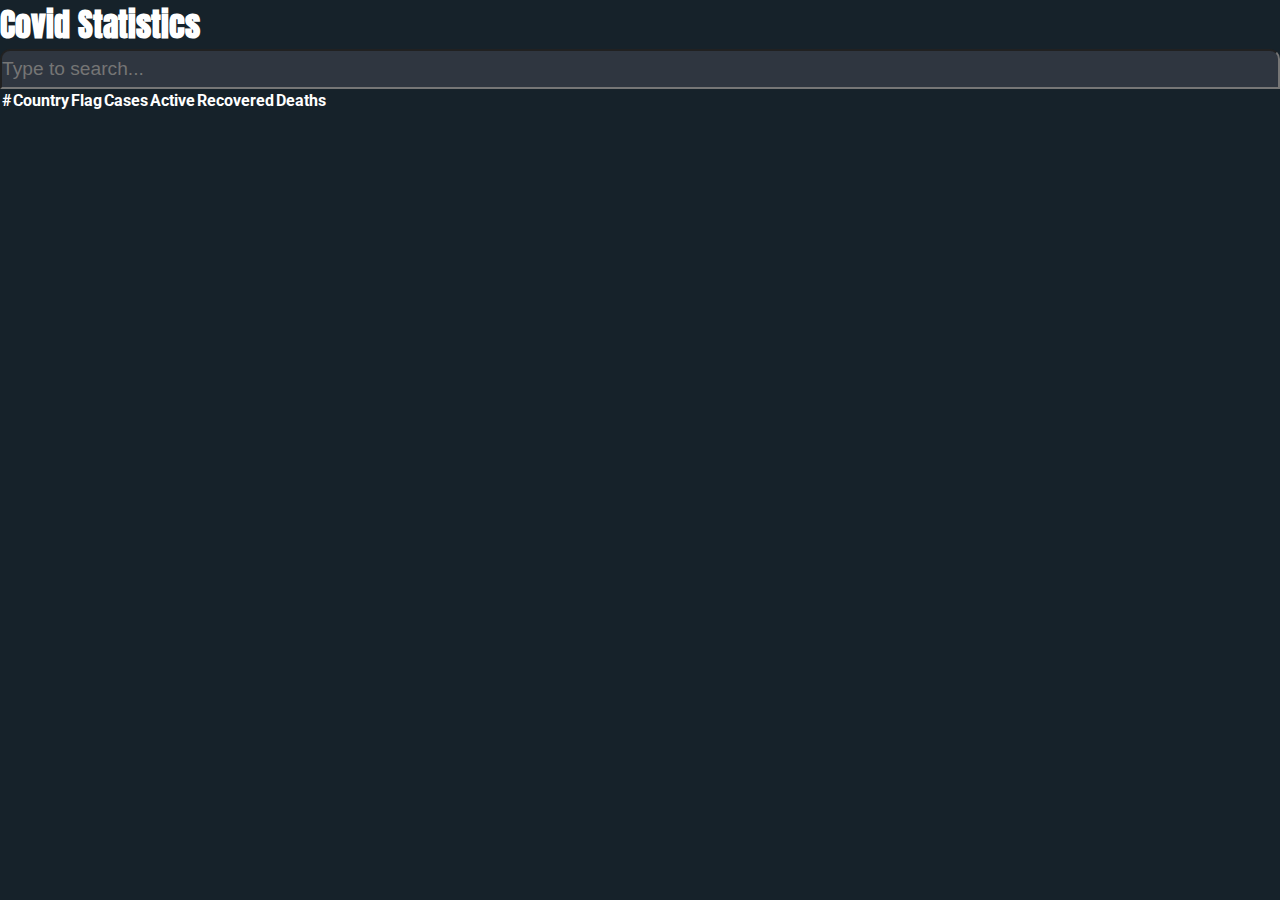
<file: index.html>
<!DOCTYPE html>
<html>
    <head>
        <meta charset="utf-8">
        <meta http-equiv="X-UA-Compatible" content="IE=edge">
        <title></title>
        <meta name="description" content="">
        <meta name="viewport" content="width=device-width, initial-scale=1">
        <link rel="stylesheet" href="https://cdn.jsdelivr.net/npm/bootstrap@4.6.0/dist/css/bootstrap.min.css" integrity="sha384-B0vP5xmATw1+K9KRQjQERJvTumQW0nPEzvF6L/Z6nronJ3oUOFUFpCjEUQouq2+l" crossorigin="anonymous">
        <link rel="stylesheet" href="styles.css">
    </head>
    <body>
     

     
        <div class="container" id="covid-container" onkeyup="searchInput()">

        

          <div class="container">
          <div class="row">
            <div class="col-sm-4 col-md-4 col-lg-4 col-xl-4"> 
            </div>

            <div class="col-sm-8 col-md-8 col-lg-8 col-xl-8"> <h1>Covid Statistics</h1>
            </div>

          </div>
        </div>         
            

           

            <table class="table table-striped table-dark " id="ttable">
                <thead id="thead">
                  
                </thead>
                  
            </table>
            

            <input type="text" class="search-box" id="search-input" placeholder="Type to search...">

            

            <table class="table table-striped table-dark " id="covid-table">
                <thead>
                  <tr>
                    <th scope="col">#</th>
                    <th scope="col">Country</th>
                    <th scope="col">Flag</th>
                    <th scope="col">Cases</th>
                    <th scope="col">Active</th>
                    <th scope="col">Recovered</th>
                    <th scope="col">Deaths</th>
                  </tr>
                </thead>
                <tbody id="tbody">
                    
                </tbody>
                  
            </table>
        </div>
       
        
        <script src="world.js" async defer></script>
    </body>
</html>
</file>
<file: styles.css>
@import url('https://fonts.googleapis.com/css2?family=Anton&display=swap');
@import url('https://fonts.googleapis.com/css2?family=Bebas+Neue&display=swap');
@import url('https://fonts.googleapis.com/css2?family=Roboto:wght@100&display=swap');

*{
    padding: 0;
    margin: 0;
    box-sizing: border-box;
}

body{
 
background-color: #16222a;
background-image: url("https://www.transparenttextures.com/patterns/carbon-fibre.png");
color: white;
font-family: 'Roboto', sans-serif;
}

button{
    font-family: 'Bebas Neue', cursive;
}

h1{
    font-family: 'Anton', sans-serif;
}

.hide{
    display: none;
}

.back-btn{
    margin-bottom: 5px;
}

.search-box{
    background: #2f3640;
    height: 40px;
    /* border-radius: 40px; */
    border-top-left-radius: 10px;
    border-top-right-radius: 10px;
    color: white;
    outline: none;
    width: 100%;
}

 .flags{
     width: 50px;
 }

 .top-container{
     display: flex;
     align-items: center;
     justify-content: space-between;
 }

 .bak-btn{
    margin-top: 8px;
}

input[type=text]{
    font-size: larger;
    color: whitesmoke;
}

 
@media (min-width: 250px) and (max-width: 767px) {
    .top-container{
        display: block;
        text-align: center;
    }
}
</file>
